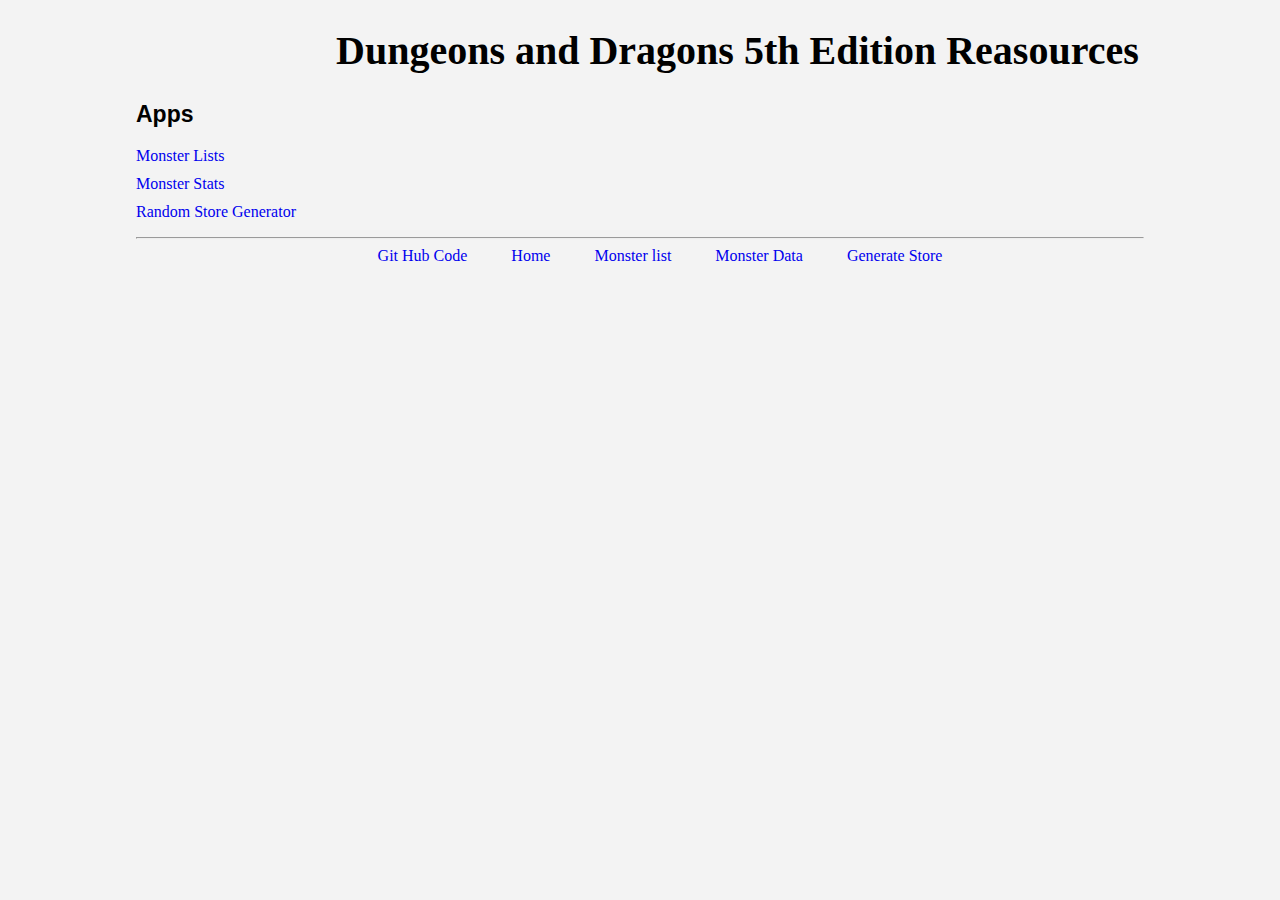
<file: index.html>
<!DOCTYPE html>
<html lang="en">

<head>
  <meta charset="utf-8" />
  <title>Dungeons and Dragons 5th Edition Reasources</title>
  <link rel="stylesheet" href="/styles.css">
</head>

<body>

  <h1 id="title">Dungeons and Dragons 5th Edition Reasources</h1>
  <h2>Apps</h2>
  <ul>
    <li><a href="/monsterList.html">Monster Lists</a></li>
    <li><a href="/monsterData.html">Monster Stats</a></li>
    <li><a href="/randomStore.html">Random Store Generator</a></li>
  </ul>


  <hr/>
  <div class="footer">
	<a class="footer_item" href="https://github.com/personman61">Git Hub Code</a>
	<a class="footer_item" href="/index.html">Home</a>
	<a class="footer_item" href="/monsterList.html">Monster list</a>
	<a class="footer_item" href="/monsterData.html">Monster Data</a>
	<a class="footer_item" href="/randomStore.html">Generate Store</a>
  </div>
</body>

</html>
</file>
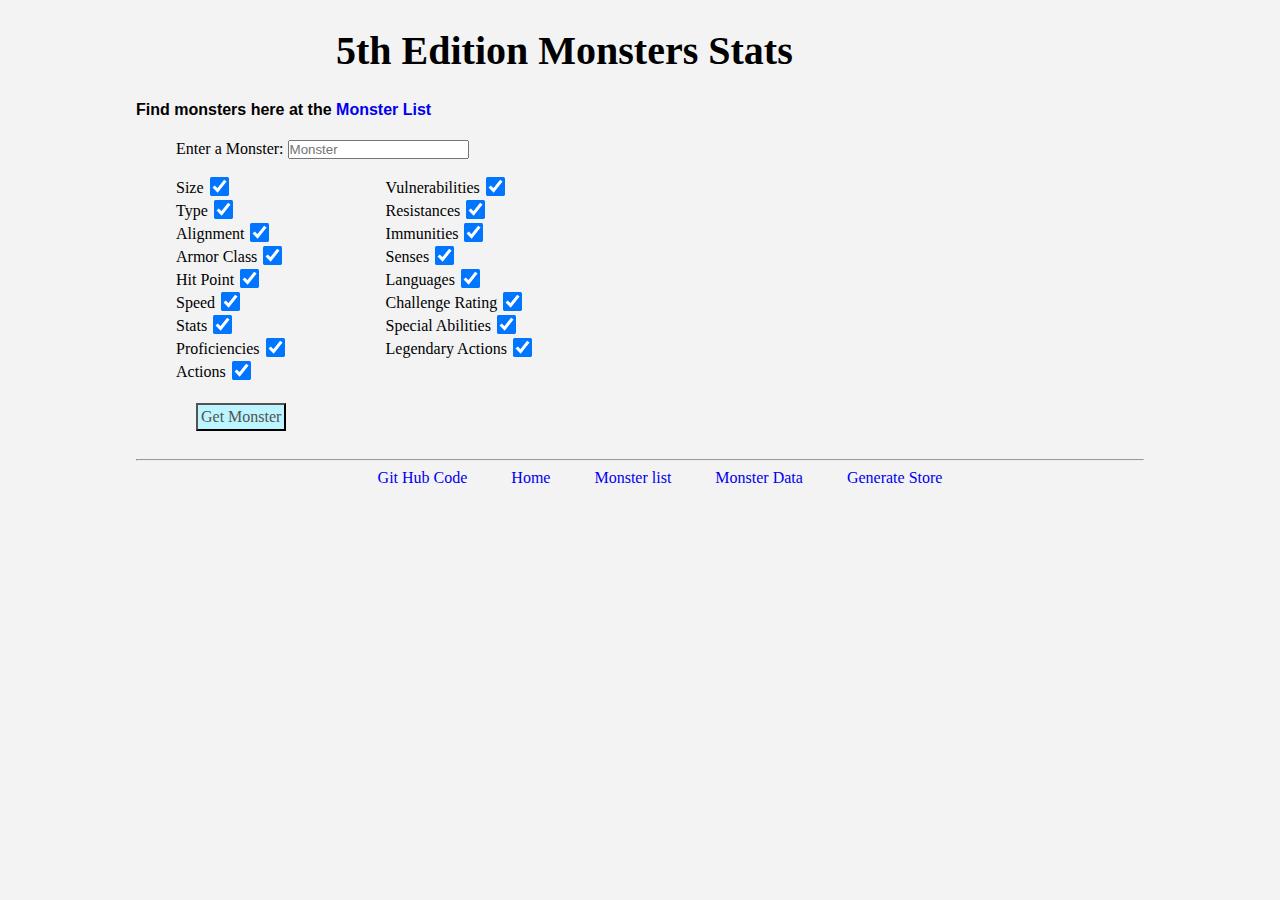
<file: monsterData.html>
<!DOCTYPE html>
<html lang="en">

<head>
  <meta charset="utf-8" />
  <title>5th Edition Monsters Stats</title>
 <link rel="stylesheet" href="/styles.css">
</head>

<body>

  <h1 id="title">5th Edition Monsters Stats</h1>
  <h4> Find monsters here at the <a href=/monsterList.html>Monster List</a></h4>
  <div><form> 
    <label>Enter a Monster:</label>
    <input placeholder="Monster" id="textBox">
    <p></p>
    <div id="grid">
    	<div>   
	 	<label>Size</label>
    	    	<input type="checkbox" id="size-check" checked>
	</div>
	<div>
		    <label>Type</label>
		    <input type="checkbox" id="type-check" checked>
	</div>
	<div>
		    <label>Alignment</label>
		    <input type="checkbox" id="alignment-check" checked>
	</div>
	<div>
		    <label>Armor Class</label>
		    <input type="checkbox" id="armor-check" checked>
	</div>
	<div>
		    <label>Hit Point</label>
		    <input type="checkbox" id="hitpoint-check" checked>
    	</div>
	<div>
		    <label>Speed</label>
		    <input type="checkbox" id="speed-check" checked>
	</div>
	<div>
		    <label>Stats</label>
		    <input type="checkbox" id="stats-check" checked>
	</div>
	<div>
		    <label>Proficiencies</label>
		    <input type="checkbox" id="proficiencies-check" checked>
	</div>
	<div>
		    <label>Actions</label>
		    <input type="checkbox" id="action-check" checked>
	</div>
	<div>
		    <label>Vulnerabilities</label>
		    <input type="checkbox" id="vulnerabilities-check" checked>
	</div>
	<div>
		    <label>Resistances</label>
		    <input type="checkbox" id="resistances-check" checked>
	</div>
	<div>
		    <label>Immunities</label>
		    <input type="checkbox" id="immunities-check" checked>
	</div>
	<div>
		    <label>Senses</label>
       		    <input type="checkbox" id="senses-check" checked>
	</div>
	<div>
		    <label>Languages</label>
		    <input type="checkbox" id="languages-check" checked>
	</div>
	<div>
		    <label>Challenge Rating</label>
		    <input type="checkbox" id="challenge-rating-check" checked>
	</div>
	<div>
		    <label>Special Abilities</label>
		    <input type="checkbox" id="special-abilities-check" checked>	
	</div>
	<div>
		    <label>Legendary Actions</label>
		    <input type="checkbox" id="legendary-actions-check" checked>
    	</div>
    </div>
    <p></p>
    <button id="get" class="pure-button pure-button-primary">Get Monster</button>
    
  </form></div>
  	<div id='final'></div>
  
	<hr/>
	<div class="footer">
		<a class="footer_item" href="https://github.com/personman61">Git Hub Code</a>
		<a class="footer_item" href="/index.html">Home</a>
		<a class="footer_item" href="/monsterList.html">Monster list</a>
		<a class="footer_item" href="/monsterData.html">Monster Data</a>
		<a class="footer_item" href="/randomStore.html">Generate Store</a>
 	</div>

  <script text="type/javascript" src="/script-monsterData.js">
  </script>

</body>

</html>
</file>
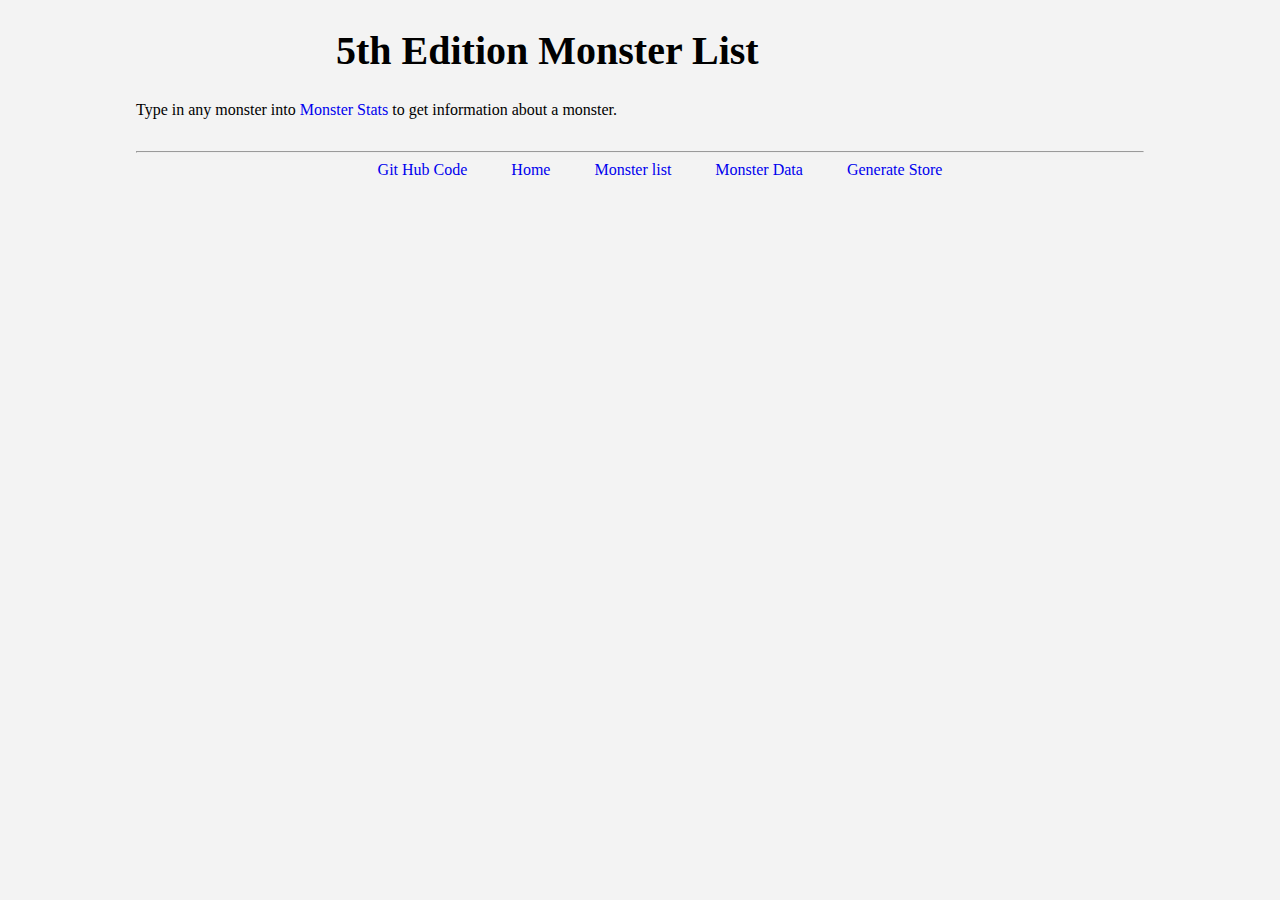
<file: monsterList.html>
<!DOCTYPE html>
<html lang="en">

<head>
  <meta charset="utf-8" />
  <title>5th Edition Monster List</title>
  <link rel="stylesheet" href="/styles.css">
</head>

<body>

  <h1 id='title'>5th Edition Monster List</h1>

  <p>Type in any monster into <a href="/monsterData.html">Monster Stats</a> to
    get information about a monster.</p>

  
  <p id="result"></p>

  <script text="type/javascript" src="/script-monsterList.js">
  </script>


  <hr/>
	<div class="footer">
		<a class="footer_item" href="https://github.com/personman61">Git Hub Code</a>
		<a class="footer_item" href="/index.html">Home</a>
		<a class="footer_item" href="/monsterList.html">Monster list</a>
		<a class="footer_item" href="/monsterData.html">Monster Data</a>
		<a class="footer_item" href="/randomStore.html">Generate Store</a>
 	</div>
</body>

</html>
</file>
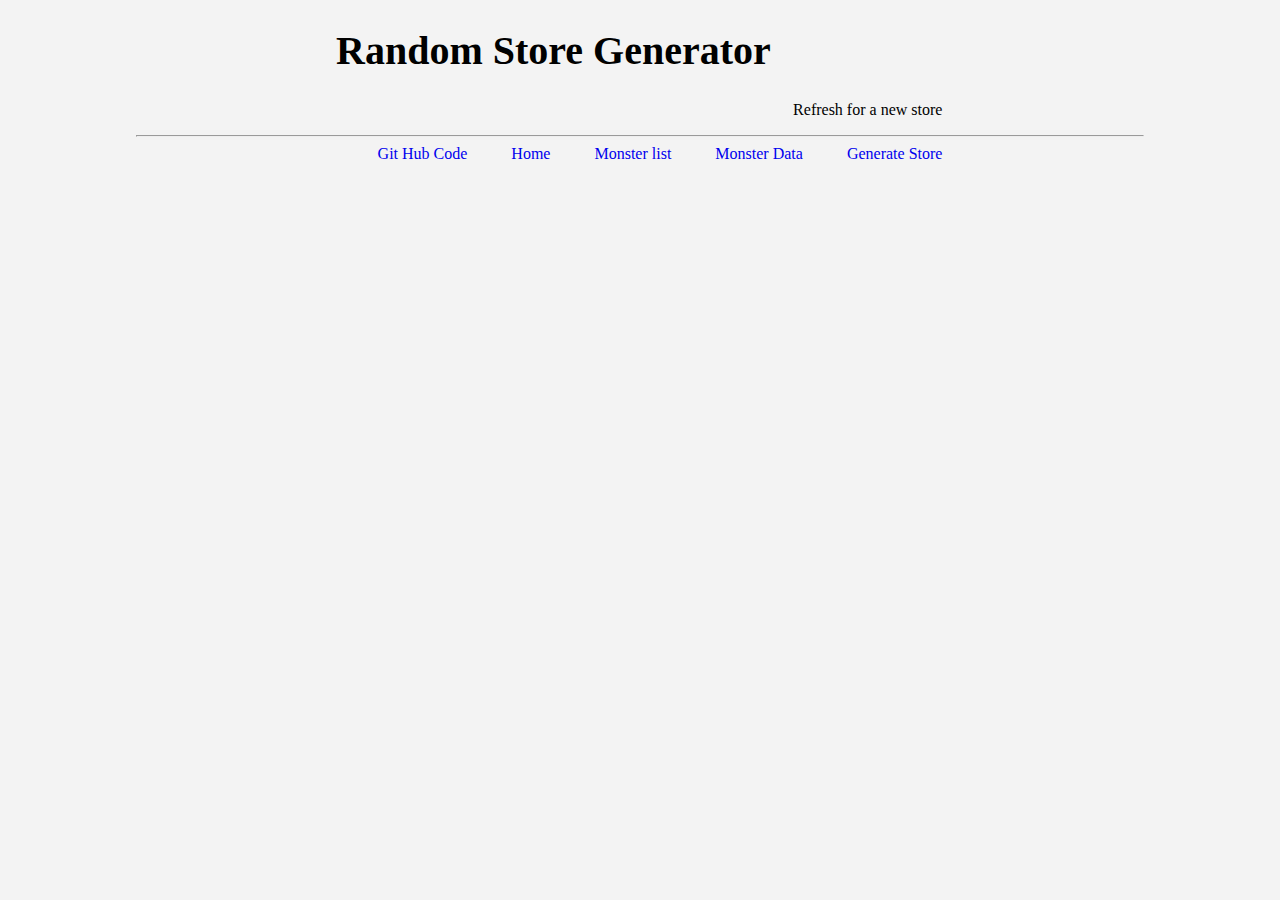
<file: randomStore.html>
<!DOCTYPE html>
<html lang="en">

<head>
	<meta charset="utf-8" />
	<title>Random Store Generator</title>
	<link rel="stylesheet" href="/styles.css">
	
</head>

<body>
	<h1 id="title">Random Store Generator</h1>
	<p id='refresh'>Refresh for a new store</p>
	<div id="results"></div>


	<script text="type/javascript" src="/script-items.js"></script>

	<hr/>
	<div class="footer">
		<a class="footer_item" href="https://github.com/personman61">Git Hub Code</a>
		<a class="footer_item" href="/index.html">Home</a>
		<a class="footer_item" href="/monsterList.html">Monster list</a>
		<a class="footer_item" href="/monsterData.html">Monster Data</a>
		<a class="footer_item" href="/randomStore.html">Generate Store</a>
 	</div>
</body>
</file>
<file: styles.css>
* {
	padding: 0;
}


body {
  font-size: 16px;
  background: #f3f3f3;
  padding: 10%;
  padding-top: 0;
}


h1 {
  text-align:center;
  
  font-family: Arial, Helvetica, sans-serif;
}

h2 {
  margin-top: 20px;
  font-size:23px;
  text-align:left;
  font-weight:bold;
  
  font-family: Arial, Helvetica, sans-serif;
}


h3 {
   font-family: Arial, Helvetica, sans-serif;

}

h4 {
   font-family: Arial, Helvetica, sans-serif;
}

ul {
	list-style-type:none;
}

p {
	display:box;
	font-weight: normal;
	font-size: 16px;
	text-aligned: left;
	width: 80%;
}

a {
	text-decoration: none;
}


/* input styles */
input[type=checkbox] {
  transform: scale(1.5);
  margin-right: 10px;
}

input[type=text] {
  font-size: 1em;
  boarder: none;
}

input[type=checkbox] {
  margin: 5px;
  font-family: Arial, Helvetica, sans-serif;
}

button {
  font-family: 'Arvo';
  font-size: 1em;
  padding:3px;
  margin:20px;
  margin-top:5px;
  background-color: #bcf5ff;
  color: #525252;
  boarder:none;
}


button:focus { outline: none; }


li {
  margin-top: 10px;
}
form {
  width: 40%;
  margin-left: 40px;
  
}

#name {
	
	font-size: 35;
	text-align:center;
}

#title {
  font-family: Times-New-Roman;
  margin-left: 200px;
  font-size: 40px;
  text-align: left;
}

#grid {	
	
	column-count:2;
}

#big_grid {
	column-count:2;
	height: 2000px;
	width: auto;
}

#final {
	margin-left: 100px;
}


#stats {
	text-align:center;
}

#vulnerabilities {
	margin-top: 35px;
}

#senses {
	margin-top: 35px;
	margin-bottom: 35px;
}

#languages {
	margin-bottom: 35px;
}

#refresh {
	text-align:right;
}

#result {
	columns: 5;
	rows: auto;
	padding:0px;
}

.monster_list_item {
	padding: 10px;
}

.item {
	margin-top: 50px;
	margin-bottom: 20px;
}

.footer {
	text-align:center;
}

.footer_item {
	margin-left:40px;
	
}
</file>
